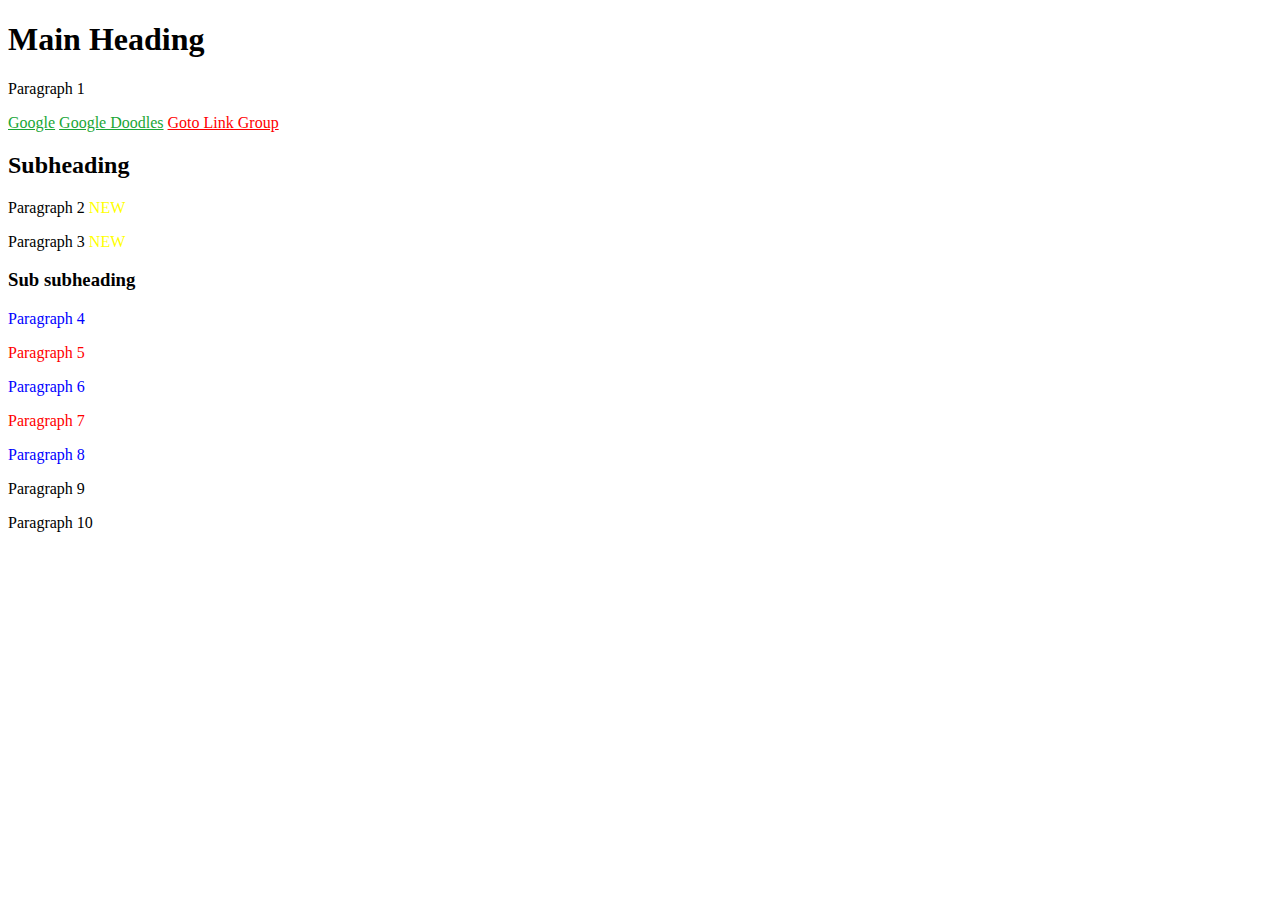
<file: tema7/index.html>
<!DOCTYPE html>
<html lang="en">

<head>
    <meta charset="UTF-8">
<link rel="stylesheet" href="style.css">
</head>

<body>
    <h1>Main Heading</h1>
    <p>Paragraph 1</p>
    <a href="https://www.google.com/">Google</a>
    <a href="https://www.google.com/doodles">Google Doodles</a>
    <a href="https://www.link-group.eu/" target="_blank">Goto Link Group</a>
    <div id="first-div">
        <h2>Subheading</h2>
        <p>Paragraph 2</p>
        <p>Paragraph 3</p>
        <div id="second-div">
            <h3>Sub subheading</h3>
            <p>Paragraph 4</p>
            <p>Paragraph 5</p>
            <p>Paragraph 6</p>
            <p>Paragraph 7</p>
            <p>Paragraph 8</p>
        </div>
    </div>
    <p>Paragraph 9</p>
    <p>Paragraph 10</p>
</body>

</html>
</file>
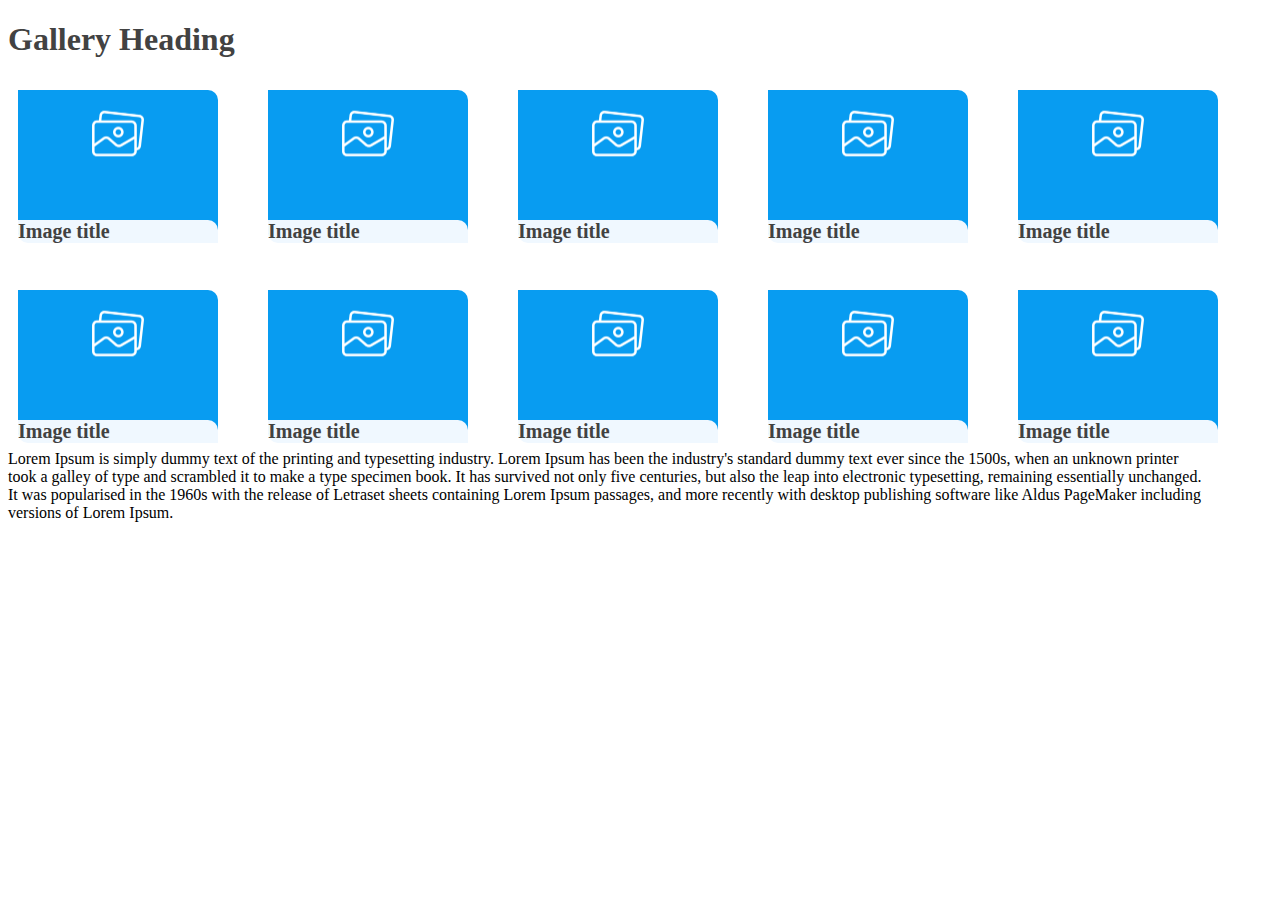
<file: tema8/index.html>
<!DOCTYPE html>
<html lang="en">
<head>
    <meta charset="UTF-8">
    <meta http-equiv="X-UA-Compatible" content="IE=edge">
    <meta name="viewport" content="width=device-width, initial-scale=1.0">
    <title>Document</title>
    <link rel="stylesheet" href="style.css">
</head>
<body>
<h1>Gallery Heading</h1>
    <div class="grid">
        <div class="card-container">
            <img src="./img/placeholder-image.png" alt="">
            <p>Image title</p>
        </div>
        <div class="card-container">
            <img src="./img/placeholder-image.png" alt="">
            <p>Image title</p>
        </div>
        <div class="card-container">
            <img src="./img/placeholder-image.png" alt="">
            <p>Image title</p>
        </div>
        <div class="card-container">
            <img src="./img/placeholder-image.png" alt="">
            <p>Image title</p>
        </div>
        <div class="card-container">
            <img src="./img/placeholder-image.png" alt="">
            <p>Image title</p>
        </div>
        <div class="card-container">
            <img src="./img/placeholder-image.png" alt="">
            <p>Image title</p>
        </div>
        <div class="card-container">
            <img src="./img/placeholder-image.png" alt="">
            <p>Image title</p>
        </div>
        <div class="card-container">
            <img src="./img/placeholder-image.png" alt="">
            <p>Image title</p>
        </div>
        <div class="card-container">
            <img src="./img/placeholder-image.png" alt="">
            <p>Image title</p>
        </div>
        <div class="card-container">
            <img src="./img/placeholder-image.png" alt="">
            <p>Image title</p>
        </div>
    </div>

    <div class="text">Lorem Ipsum is simply dummy text of the printing and typesetting industry. Lorem Ipsum has been the industry's standard dummy text ever since the 1500s, when an unknown printer took a galley of type and scrambled it to make a type specimen book. It has survived not only five centuries, but also the leap into electronic typesetting, remaining essentially unchanged. It was popularised in the 1960s with the release of Letraset sheets containing Lorem Ipsum passages, and more recently with desktop publishing software like Aldus PageMaker including versions of Lorem Ipsum.</div>
    
</body>
</html>
</file>
<file: tema7/style.css>
/* a:target {
    color: aquamarine;
      } */
a{
    color: #19a635;

}
[target]{
    color: red;
}
#second-div>p:nth-child(odd){
    color: red;
}
#second-div>p:nth-child(even){
    color: blue;
}
#first-div>p::after{
    content: " NEW";
    color: yellow;
}
p:nth-child(8):hover{
    font-style: italic;

}
</file>
<file: tema8/style.css>
body{
    background-color: #fff;
    
}
h1{
    color: #424242
}

.grid{
    display: grid;
    max-width: 1200px;
    grid-template-columns: repeat(auto-fit, minmax(200px, 1fr));
    grid-gap: 10px;
    padding: 10px;
    gap: 50px;
}

.card-container{
    height: 150px;
    width: 200px;
    display: flex;
    flex-direction: column;
    justify-content: center;
    
    background-color: #089cf1;
    border-radius:0px 10px;
}

.card-container > p{
    color: #424242;
    font-size: 20px;
    font-weight: bold;
    background-color: aliceblue;
    border-radius: 0px 10px;
    
}

.text{
    max-width: 1200px;
}
</file>
